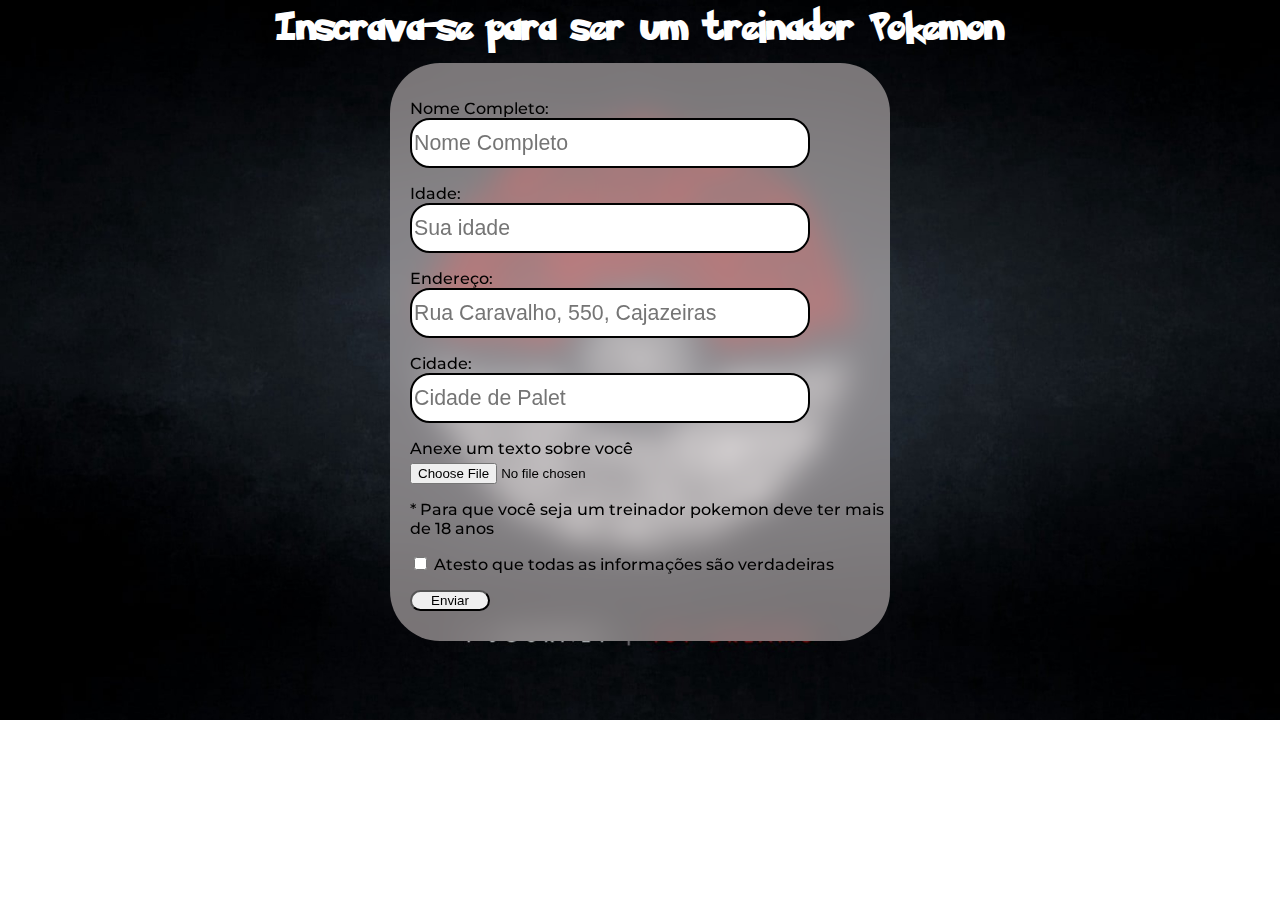
<file: index.html>
<!DOCTYPE html>
<html lang="en">
<head>
    <meta charset="UTF-8">
    <meta http-equiv="X-UA-Compatible" content="IE=edge">
    <meta name="viewport" content="width=device-width, initial-scale=1.0">
    <title>Treinador</title>
    <link rel="stylesheet" href="style.css">
</head>
<body>
    <p id="titulo">Inscrava-se para ser um treinador Pokemon</p>
    <div class="formulario">
        <form id="form">
            <div class="container">
            <p> <label for="nomeCom">Nome Completo:</label>
                <input type="text" class="perguntas" id="nomeCom" placeholder="Nome Completo" maxlength="30"/> 
                <img src="ponto-de-exclamacao.png" class="exclamacao" id="erroNom"></p> 
            </div>
            
            <div class="container">
            <p> <label for="idade">Idade:</label> <br/>
                <input type="number" id="idade" class="perguntas" placeholder="Sua idade"/> </p> 
                <img src="ponto-de-exclamacao.png" class="exclamacao"></p> 
            </div>

            <div class="container">
            <p> <label for="endereco">Endereço:</label> <br/>
                <input type="text" id="endereco" class="perguntas" placeholder="Rua Caravalho, 550, Cajazeiras"/> </p> 
                <img src="ponto-de-exclamacao.png" class="exclamacao"></p> 
            </div>

            <div class="container">
            <p> <label for="cidade">Cidade:</label> <br/>
                <input type="text" id="cidade" class="perguntas" placeholder="Cidade de Palet"/> </p> 
                <img src="ponto-de-exclamacao.png" class="exclamacao"></p>    
            </div>

            <div>
                <label for="file">Anexe um texto sobre você</label> <br/>
                <input type="file" id="file" accept=".txt" />
            </div>

            <p>* Para que você seja um treinador pokemon deve ter mais de 18 anos</p>

            <div>
                <input type="checkbox" id="checkbox">
                <label for="checkbox">Atesto que todas as informações são verdadeiras</label>
              </div>
            
              <button type="submit" id="enviar">Enviar</button>
        </form>

        
     </div>
</body>
<script src="./script.js">  </script>
</html>
</file>
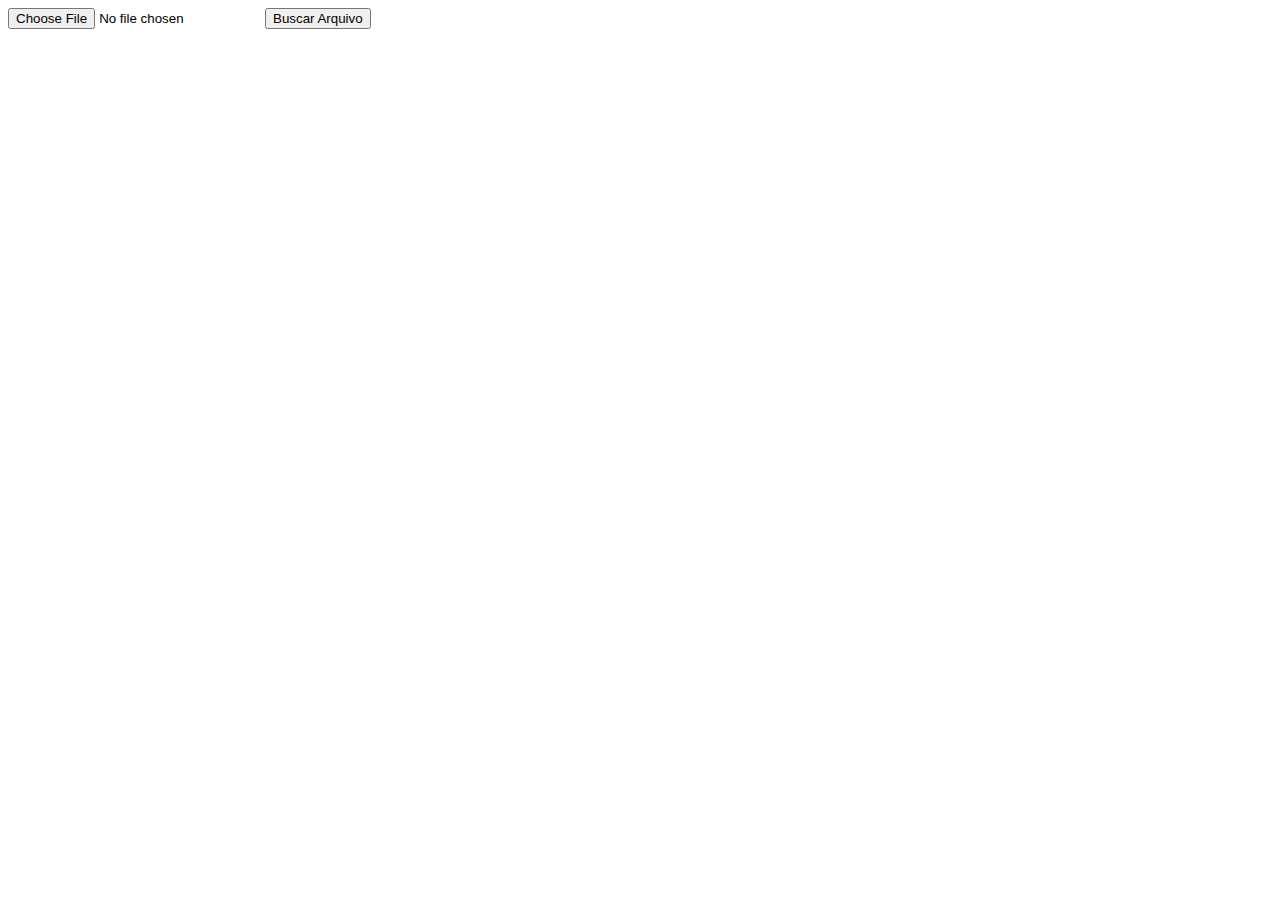
<file: teste.html>
<!DOCTYPE html>
<html lang="en">
<head>
    <meta charset="UTF-8">
    <meta http-equiv="X-UA-Compatible" content="IE=edge">
    <meta name="viewport" content="width=device-width, initial-scale=1.0">
    <title>Document</title>
</head>
<body>
    <input type="file" id="myFileInput">
<button onclick="buscarArquivo()">Buscar Arquivo</button>

<script>
function buscarArquivo() {
  var input = document.getElementById('myFileInput');
  var file = input.files[0];
  var reader = new FileReader();

  reader.onload = function(e) {
    var conteudoArquivo = reader.result;
    // Faça algo com o conteúdo do arquivo aqui
    console.log(conteudoArquivo);
  };

  reader.readAsText(file);
}
</script>

</body>
</html>
</file>
<file: style.css>
@charset "UTF-8";

@font-face {
    font-family: Pokemon;
    src: url(Pokemon\ Solid.ttf);
}

@font-face {
    font-family: montserrat;
    src: url(Montserrat-Medium.ttf);
}

*{
    box-sizing: border-box;
}

body{
    display: flex;
    align-items: center;
    justify-content: center;
    flex-direction: column;
    background-image: url(pokemonbg.jpg);
    background-size: cover;
    background-repeat: no-repeat;
}

#titulo{
    font-family: Pokemon;
    color: white;
    margin: 0px;
    font-size: 24pt;
}

.formulario{
    display: flex;
    flex-direction: column;
    width: 500px;
    height: auto;
    background-color: rgba(238, 228, 228, 0.5);
    backdrop-filter: blur(16px);
    position: relative;
    top: 10px;
    border-radius: 50px;
}

#form{
    font-family: montserrat;
    padding-top: 20px;
    padding-left: 20px;
}

.container{
    position: relative;
}

.perguntas{
    height: 50px;
    width: 400px;
    font-size: 16pt;
    border-radius: 20px;
    border: black 2px solid;
}

input[type=number]::-webkit-inner-spin-button { 
    -webkit-appearance: none;
}

#file{
    margin-top: 5px;
}

#checkbox{
    margin-bottom: 20px;
}

.erro{
    /*display: none;*/
    color: rgb(181, 0, 0);
}

.exclamacao{
    display: none;
    position: absolute;
    width: 30px;
    height: 30px;
    bottom: 10px;
    left: 350px;
}

button{
    width: 80px;
    margin-bottom: 30px;
    border-radius: 20px;
}
</file>
